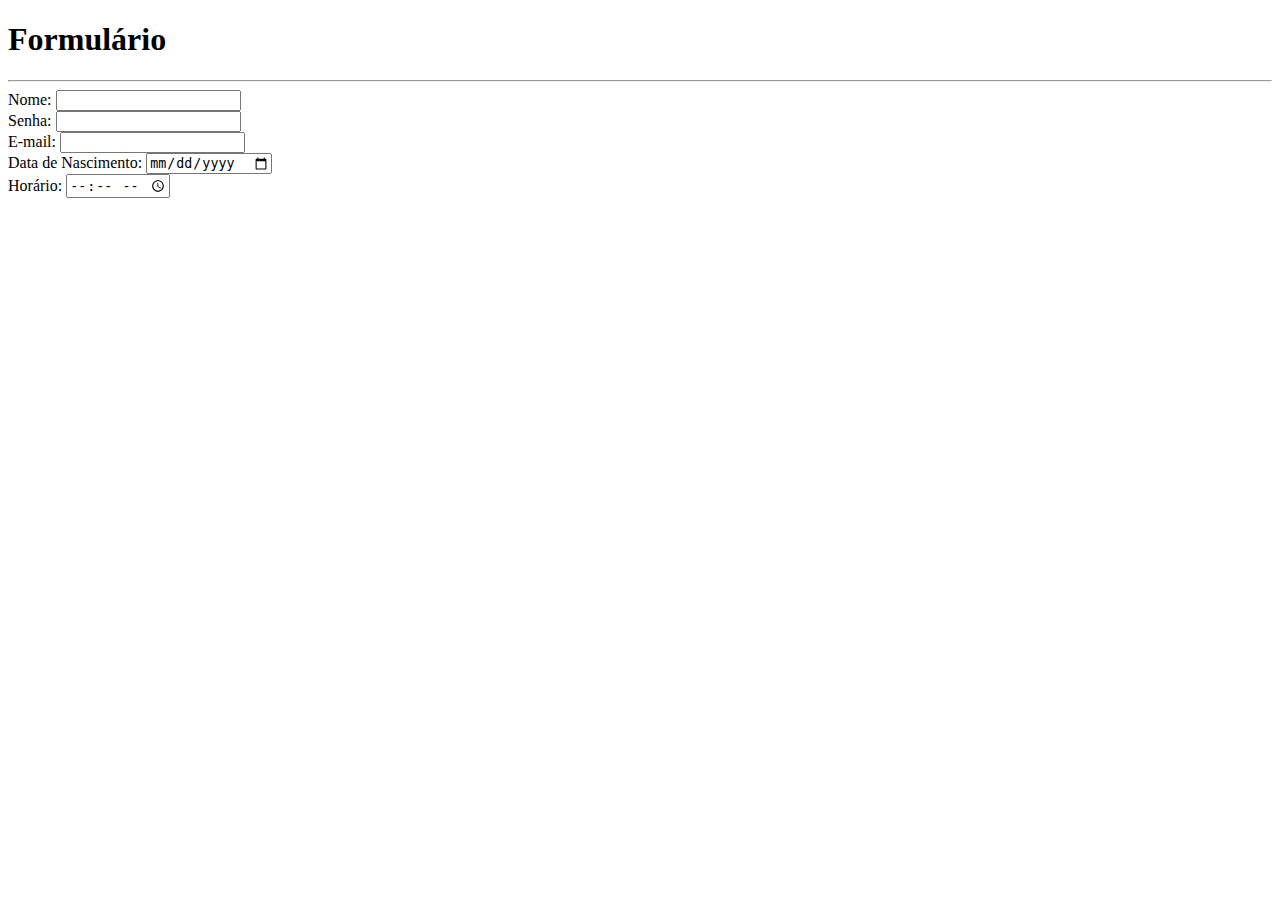
<file: formularios.html>
<!DOCTYPE html>
<html lang="pt-br">
<head>
    <meta charset="UTF-8">
    <meta name="viewport" content="width=device-width, initial-scale=1.0">
    <title>Document</title>
</head>
<body>
    <h1>Formulário</h1>
    <hr>

    <form>
        <label for="texto">Nome:</label>
        <input type="text" id="texto" name="nome">    
        <div>
            <label for="senha">Senha:</label>
                <input type="password" id="senha" name="senha">
        </div>
        <div>
            <label for="email">E-mail:</label>
            <input type="email" name="email" id="email">
        </div>
        <div>
            <label for="data">Data de Nascimento:</label>
            <input type="date" name="data" id="data">
        </div>
        <div>
        <label for="hora">Horário:</label>
        <input type="time" name="hora" id="hora">
        </div>  
    </form>
    
</body>
</html>
</file>
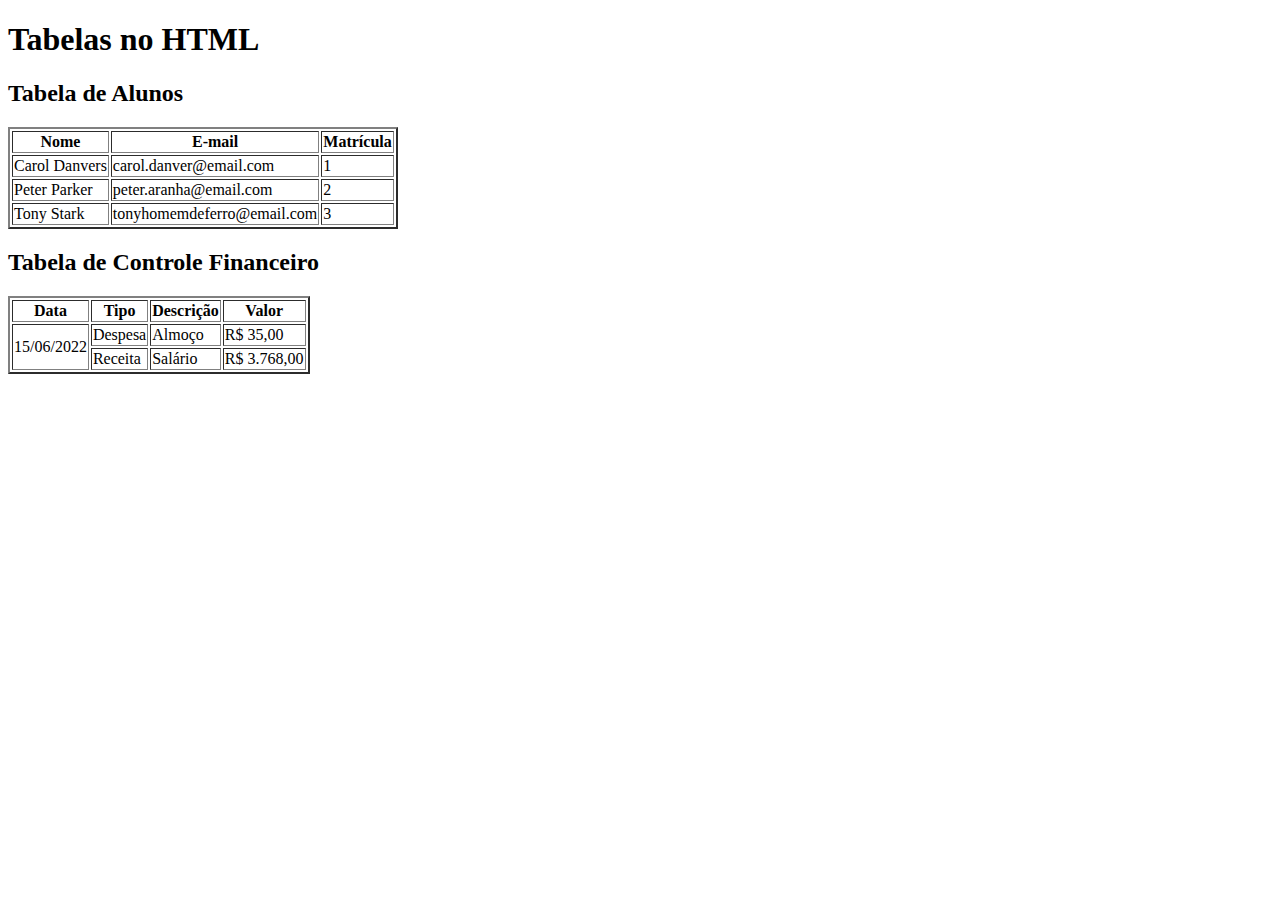
<file: tabelas.html>
<!DOCTYPE html>
<html lang="pt-br">
<head>
    <meta charset="UTF-8">
    <meta name="viewport" content="width=device-width, initial-scale=1.0">
    <title>Document</title>
</head>
<body>
    <main>
        <h1>Tabelas no HTML</h1>

        <section id="students">
            <h2>Tabela de Alunos</h2>

            <table border="2">
                <thead>
                    <tr>
                        <th>Nome</th>
                        <th>E-mail</th>
                        <th>Matrícula</th>
                    </tr>
                </thead>

                <tbody>
                    <tr>
                        <td>Carol Danvers</td>
                        <td>carol.danver@email.com</td>
                        <td>1</td>
                    </tr>
                    
                    <tr>
                        <td>Peter Parker</td>
                        <td>peter.aranha@email.com</td>
                        <td>2</td>
                       </tr> 
                    <tr>
                        <td>Tony Stark</td>
                        <td>tonyhomemdeferro@email.com</td>
                        <td>3</td>
                    </tr>
                </tbody>
            </table>

        </section>

        <section id="finance">
            <h2>Tabela de Controle Financeiro</h2>
            <!-- tabela com mesclagem -->
            <table border="2">
                <thead>
                    <tr>
                        <th>Data</th>
                        <th>Tipo</th>
                        <th>Descrição</th>
                        <th>Valor</th>
                    </tr>
                </thead>
                
                <tbody>
                    <tr>
                        <td rowspan="2">15/06/2022</td>
                        <td>Despesa</td>
                        <td>Almoço</td>
                        <td>R$ 35,00</td>
                    </tr>
                    
                    <tr>
                        <!--<td>15/06/2022</td> SE EU DEIXAR AQUI VAI BUGAR A TABELA -->
                        <td>Receita</td>
                        <td>Salário</td>
                        <td>R$ 3.768,00</td>
                    </tr>
                </tbody>
            </table>
       
    
            </table>
        </section>
    </main>
    
</body>
</html>
</file>
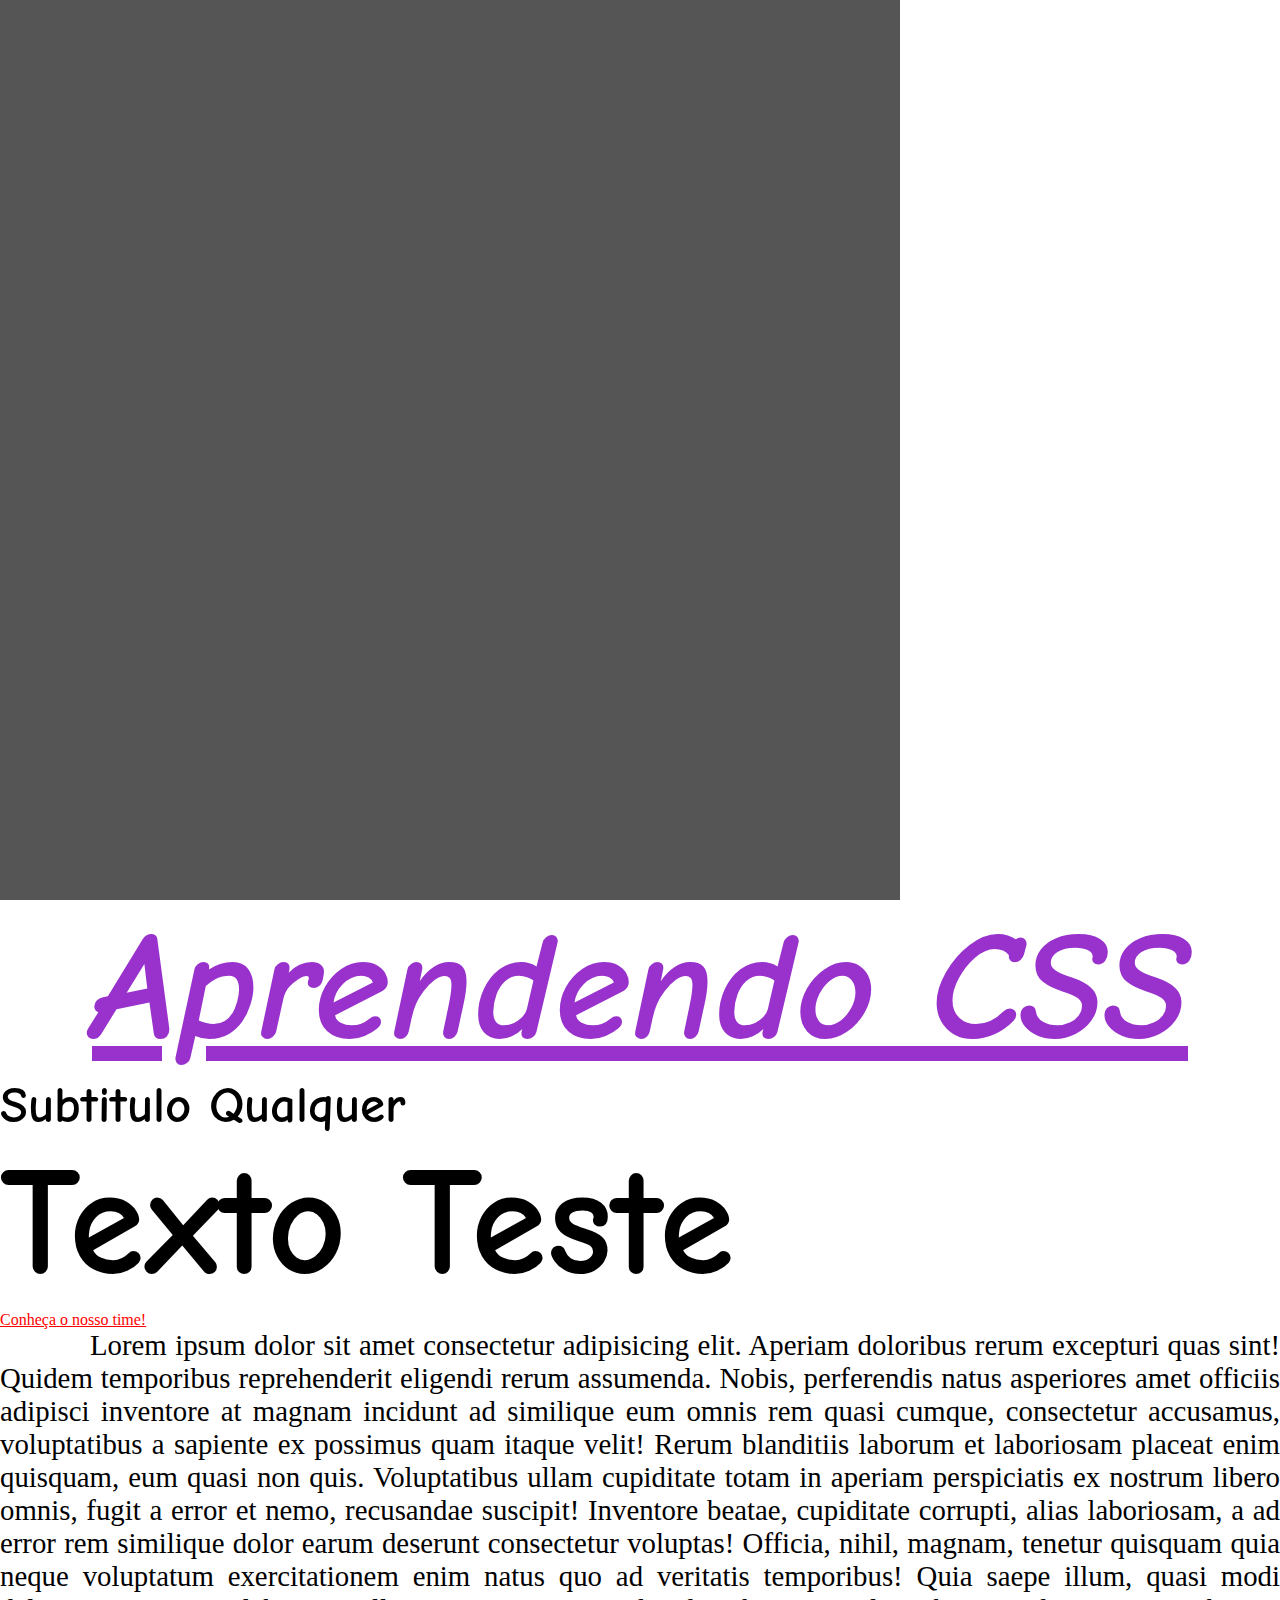
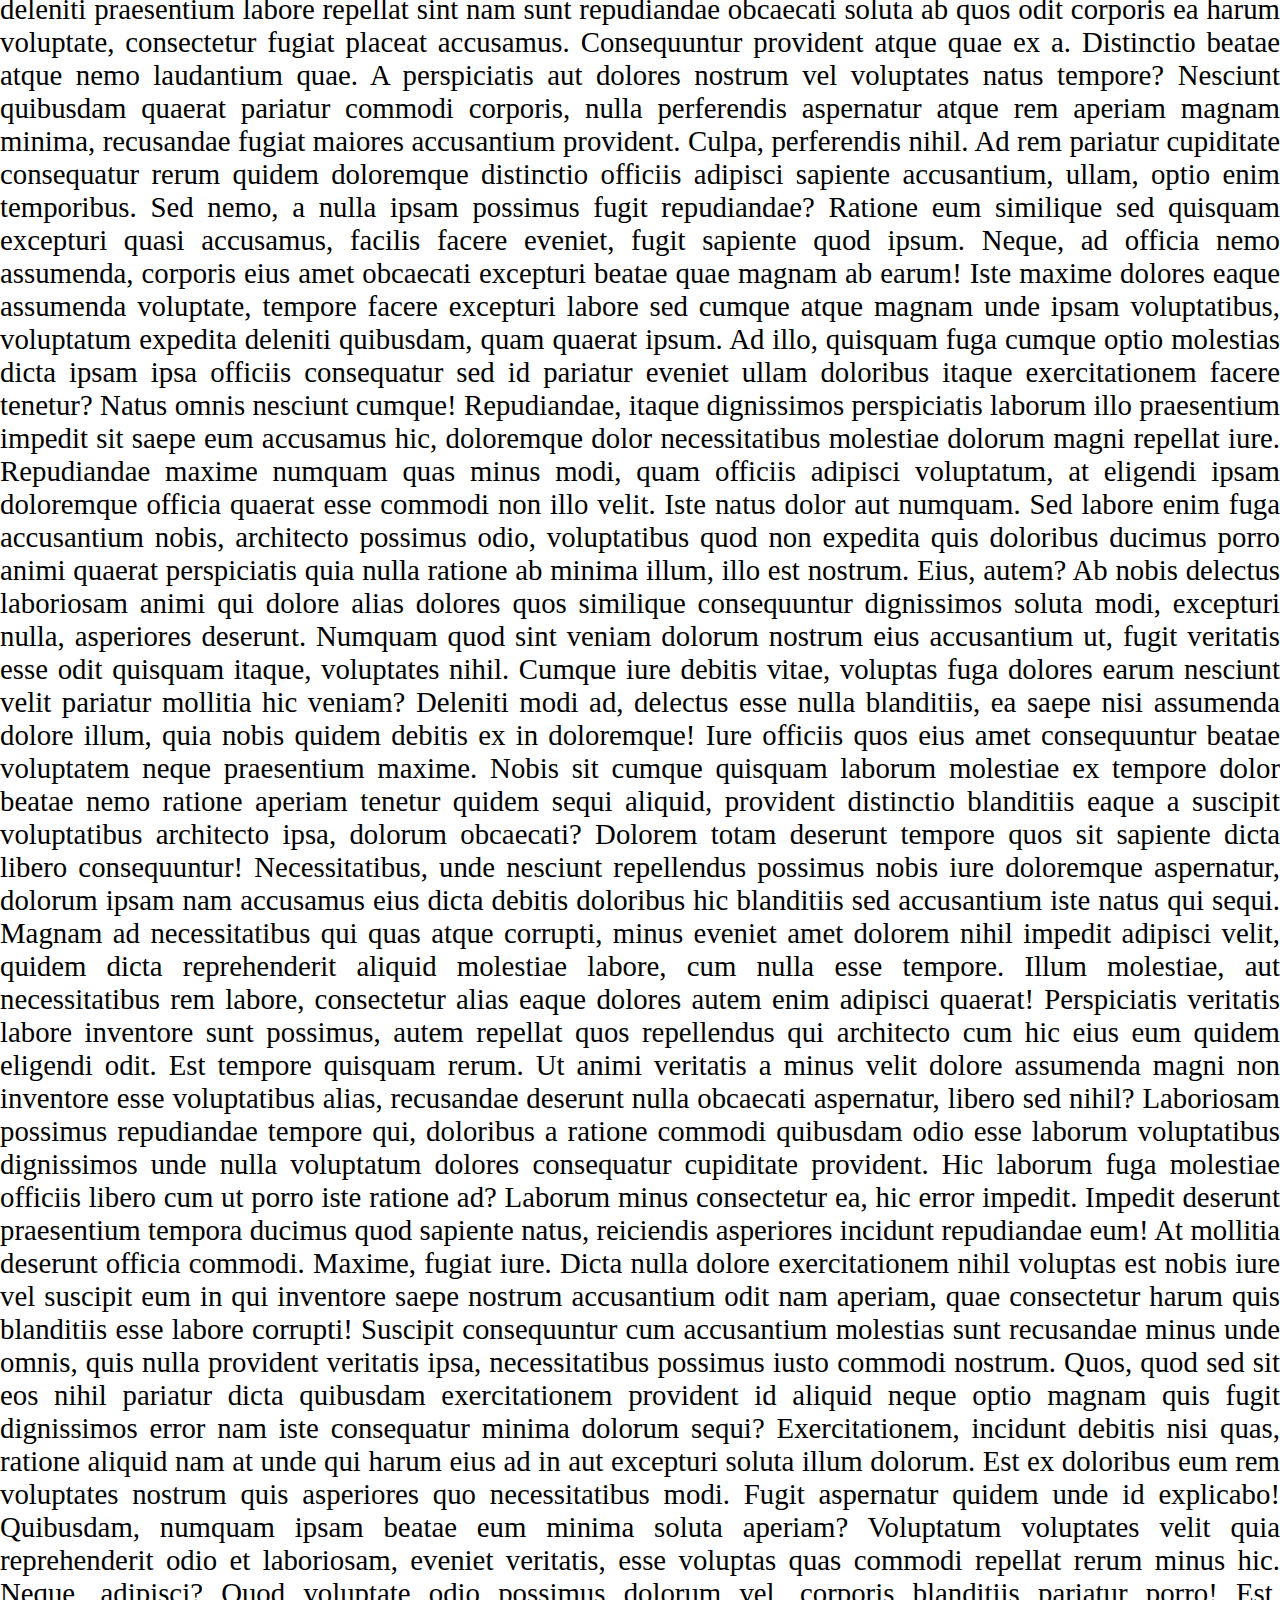
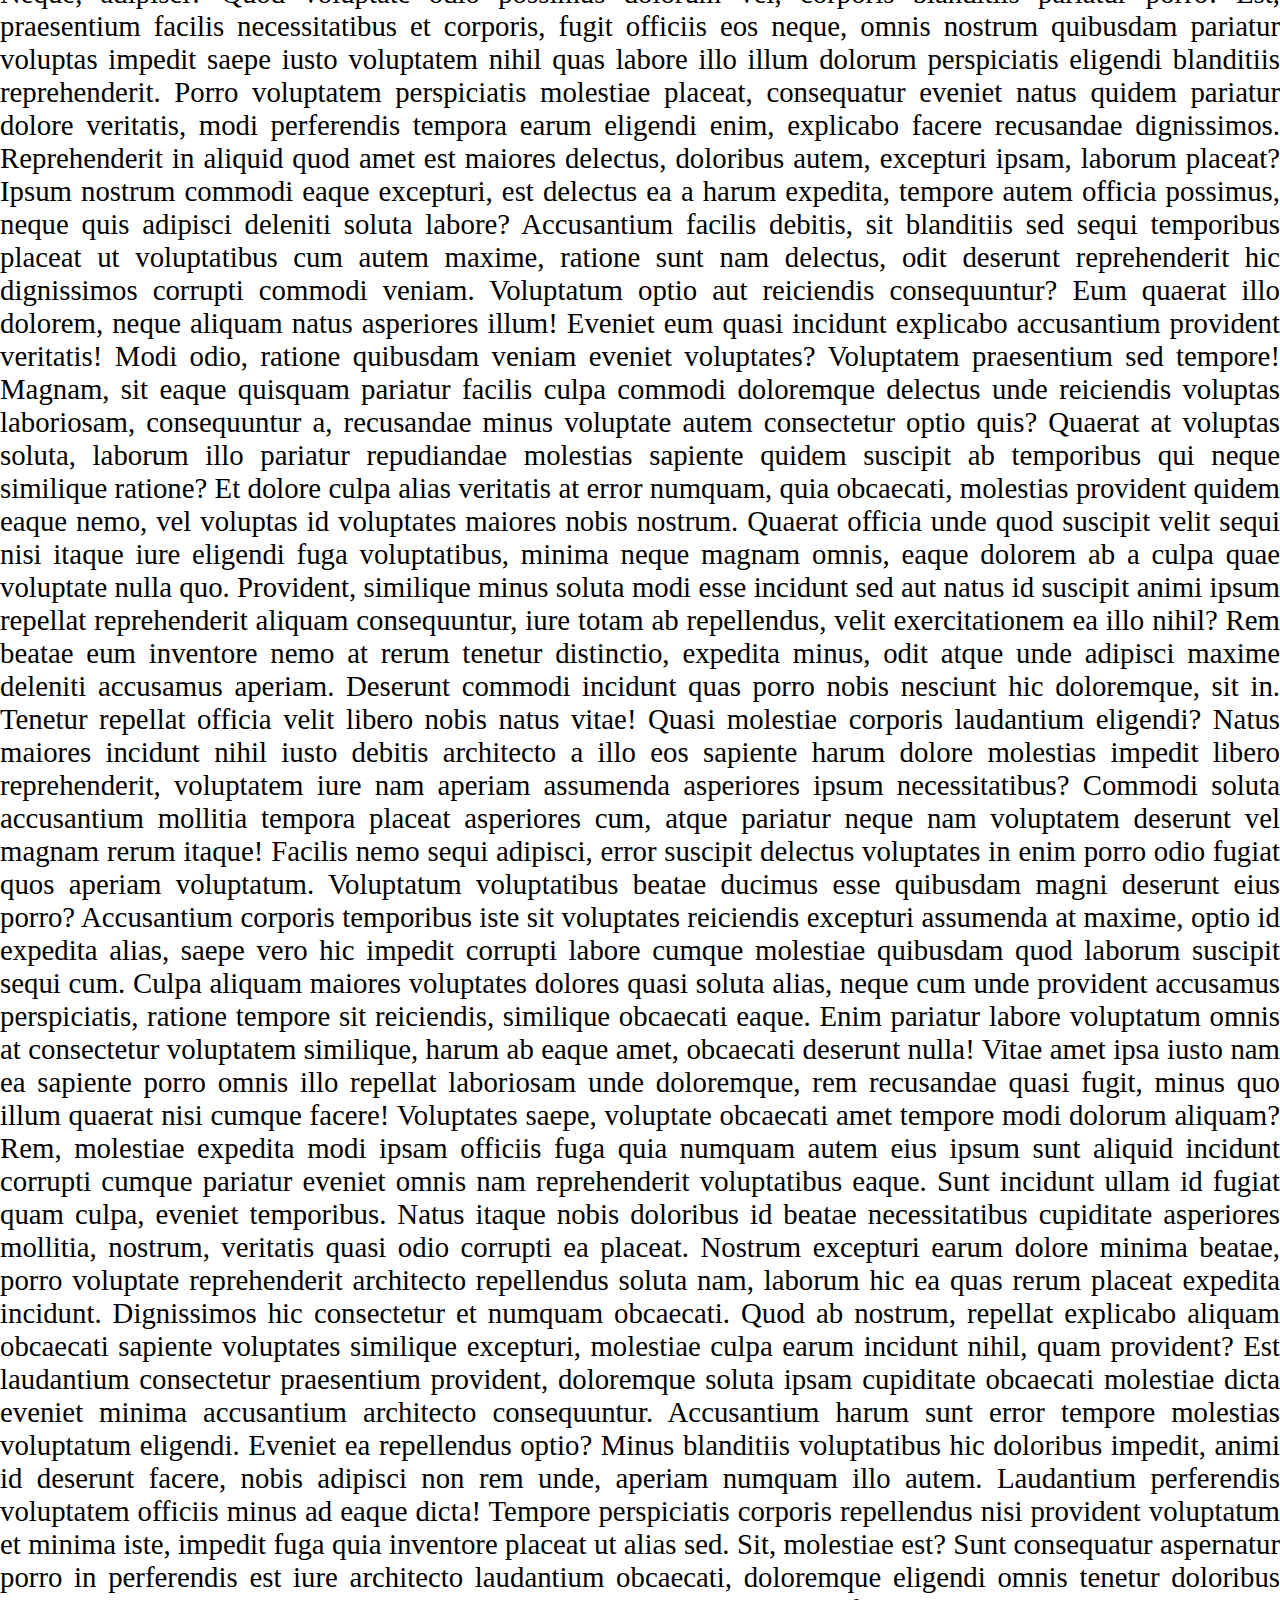
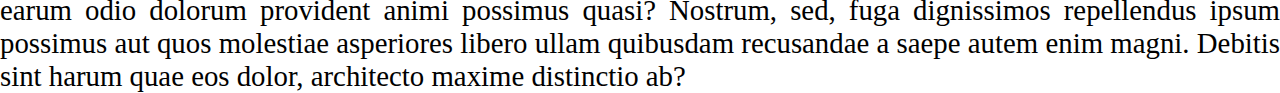
<file: css Aulas/home.html>
<!DOCTYPE html>
<html lang="pt-br">
<head>
    <meta charset="UTF-8">
    <meta name="viewport" content="width=device-width, initial-scale=1.0">
    <title>Aula CSS</title>
    <link rel="stylesheet" href="style.css">

    <link rel="preconnect" href="https://fonts.googleapis.com">
        <link rel="preconnect" href="https://fonts.gstatic.com" crossorigin>
        <link href="https://fonts.googleapis.com/css2?family=Comic+Neue:ital,wght@0,300;0,400;0,700;1,300;1,400;1,700&display=swap" rel="stylesheet">
</head>
<body>
    <div class="bg"></div>
    <h1>Aprendendo CSS</h1>
    <h2>Subtitulo Qualquer</h2>

    <div class="novo-em">
        <h2>Texto Teste</h2>
    </div>

    <a href="time.html">Conheça o nosso time!</a>

    <p>Lorem ipsum dolor sit amet consectetur adipisicing elit. Aperiam doloribus rerum excepturi quas sint! Quidem temporibus reprehenderit eligendi rerum assumenda. Nobis, perferendis natus asperiores amet officiis adipisci inventore at magnam incidunt ad similique eum omnis rem quasi cumque, consectetur accusamus, voluptatibus a sapiente ex possimus quam itaque velit! Rerum blanditiis laborum et laboriosam placeat enim quisquam, eum quasi non quis. Voluptatibus ullam cupiditate totam in aperiam perspiciatis ex nostrum libero omnis, fugit a error et nemo, recusandae suscipit! Inventore beatae, cupiditate corrupti, alias laboriosam, a ad error rem similique dolor earum deserunt consectetur voluptas! Officia, nihil, magnam, tenetur quisquam quia neque voluptatum exercitationem enim natus quo ad veritatis temporibus! Quia saepe illum, quasi modi deleniti praesentium labore repellat sint nam sunt repudiandae obcaecati soluta ab quos odit corporis ea harum voluptate, consectetur fugiat placeat accusamus. Consequuntur provident atque quae ex a. Distinctio beatae atque nemo laudantium quae. A perspiciatis aut dolores nostrum vel voluptates natus tempore? Nesciunt quibusdam quaerat pariatur commodi corporis, nulla perferendis aspernatur atque rem aperiam magnam minima, recusandae fugiat maiores accusantium provident. Culpa, perferendis nihil. Ad rem pariatur cupiditate consequatur rerum quidem doloremque distinctio officiis adipisci sapiente accusantium, ullam, optio enim temporibus. Sed nemo, a nulla ipsam possimus fugit repudiandae? Ratione eum similique sed quisquam excepturi quasi accusamus, facilis facere eveniet, fugit sapiente quod ipsum. Neque, ad officia nemo assumenda, corporis eius amet obcaecati excepturi beatae quae magnam ab earum! Iste maxime dolores eaque assumenda voluptate, tempore facere excepturi labore sed cumque atque magnam unde ipsam voluptatibus, voluptatum expedita deleniti quibusdam, quam quaerat ipsum. Ad illo, quisquam fuga cumque optio molestias dicta ipsam ipsa officiis consequatur sed id pariatur eveniet ullam doloribus itaque exercitationem facere tenetur? Natus omnis nesciunt cumque! Repudiandae, itaque dignissimos perspiciatis laborum illo praesentium impedit sit saepe eum accusamus hic, doloremque dolor necessitatibus molestiae dolorum magni repellat iure. Repudiandae maxime numquam quas minus modi, quam officiis adipisci voluptatum, at eligendi ipsam doloremque officia quaerat esse commodi non illo velit. Iste natus dolor aut numquam. Sed labore enim fuga accusantium nobis, architecto possimus odio, voluptatibus quod non expedita quis doloribus ducimus porro animi quaerat perspiciatis quia nulla ratione ab minima illum, illo est nostrum. Eius, autem? Ab nobis delectus laboriosam animi qui dolore alias dolores quos similique consequuntur dignissimos soluta modi, excepturi nulla, asperiores deserunt. Numquam quod sint veniam dolorum nostrum eius accusantium ut, fugit veritatis esse odit quisquam itaque, voluptates nihil. Cumque iure debitis vitae, voluptas fuga dolores earum nesciunt velit pariatur mollitia hic veniam? Deleniti modi ad, delectus esse nulla blanditiis, ea saepe nisi assumenda dolore illum, quia nobis quidem debitis ex in doloremque! Iure officiis quos eius amet consequuntur beatae voluptatem neque praesentium maxime. Nobis sit cumque quisquam laborum molestiae ex tempore dolor beatae nemo ratione aperiam tenetur quidem sequi aliquid, provident distinctio blanditiis eaque a suscipit voluptatibus architecto ipsa, dolorum obcaecati? Dolorem totam deserunt tempore quos sit sapiente dicta libero consequuntur! Necessitatibus, unde nesciunt repellendus possimus nobis iure doloremque aspernatur, dolorum ipsam nam accusamus eius dicta debitis doloribus hic blanditiis sed accusantium iste natus qui sequi. Magnam ad necessitatibus qui quas atque corrupti, minus eveniet amet dolorem nihil impedit adipisci velit, quidem dicta reprehenderit aliquid molestiae labore, cum nulla esse tempore. Illum molestiae, aut necessitatibus rem labore, consectetur alias eaque dolores autem enim adipisci quaerat! Perspiciatis veritatis labore inventore sunt possimus, autem repellat quos repellendus qui architecto cum hic eius eum quidem eligendi odit. Est tempore quisquam rerum. Ut animi veritatis a minus velit dolore assumenda magni non inventore esse voluptatibus alias, recusandae deserunt nulla obcaecati aspernatur, libero sed nihil? Laboriosam possimus repudiandae tempore qui, doloribus a ratione commodi quibusdam odio esse laborum voluptatibus dignissimos unde nulla voluptatum dolores consequatur cupiditate provident. Hic laborum fuga molestiae officiis libero cum ut porro iste ratione ad? Laborum minus consectetur ea, hic error impedit. Impedit deserunt praesentium tempora ducimus quod sapiente natus, reiciendis asperiores incidunt repudiandae eum! At mollitia deserunt officia commodi. Maxime, fugiat iure. Dicta nulla dolore exercitationem nihil voluptas est nobis iure vel suscipit eum in qui inventore saepe nostrum accusantium odit nam aperiam, quae consectetur harum quis blanditiis esse labore corrupti! Suscipit consequuntur cum accusantium molestias sunt recusandae minus unde omnis, quis nulla provident veritatis ipsa, necessitatibus possimus iusto commodi nostrum. Quos, quod sed sit eos nihil pariatur dicta quibusdam exercitationem provident id aliquid neque optio magnam quis fugit dignissimos error nam iste consequatur minima dolorum sequi? Exercitationem, incidunt debitis nisi quas, ratione aliquid nam at unde qui harum eius ad in aut excepturi soluta illum dolorum. Est ex doloribus eum rem voluptates nostrum quis asperiores quo necessitatibus modi. Fugit aspernatur quidem unde id explicabo! Quibusdam, numquam ipsam beatae eum minima soluta aperiam? Voluptatum voluptates velit quia reprehenderit odio et laboriosam, eveniet veritatis, esse voluptas quas commodi repellat rerum minus hic. Neque, adipisci? Quod voluptate odio possimus dolorum vel, corporis blanditiis pariatur porro! Est, praesentium facilis necessitatibus et corporis, fugit officiis eos neque, omnis nostrum quibusdam pariatur voluptas impedit saepe iusto voluptatem nihil quas labore illo illum dolorum perspiciatis eligendi blanditiis reprehenderit. Porro voluptatem perspiciatis molestiae placeat, consequatur eveniet natus quidem pariatur dolore veritatis, modi perferendis tempora earum eligendi enim, explicabo facere recusandae dignissimos. Reprehenderit in aliquid quod amet est maiores delectus, doloribus autem, excepturi ipsam, laborum placeat? Ipsum nostrum commodi eaque excepturi, est delectus ea a harum expedita, tempore autem officia possimus, neque quis adipisci deleniti soluta labore? Accusantium facilis debitis, sit blanditiis sed sequi temporibus placeat ut voluptatibus cum autem maxime, ratione sunt nam delectus, odit deserunt reprehenderit hic dignissimos corrupti commodi veniam. Voluptatum optio aut reiciendis consequuntur? Eum quaerat illo dolorem, neque aliquam natus asperiores illum! Eveniet eum quasi incidunt explicabo accusantium provident veritatis! Modi odio, ratione quibusdam veniam eveniet voluptates? Voluptatem praesentium sed tempore! Magnam, sit eaque quisquam pariatur facilis culpa commodi doloremque delectus unde reiciendis voluptas laboriosam, consequuntur a, recusandae minus voluptate autem consectetur optio quis? Quaerat at voluptas soluta, laborum illo pariatur repudiandae molestias sapiente quidem suscipit ab temporibus qui neque similique ratione? Et dolore culpa alias veritatis at error numquam, quia obcaecati, molestias provident quidem eaque nemo, vel voluptas id voluptates maiores nobis nostrum. Quaerat officia unde quod suscipit velit sequi nisi itaque iure eligendi fuga voluptatibus, minima neque magnam omnis, eaque dolorem ab a culpa quae voluptate nulla quo. Provident, similique minus soluta modi esse incidunt sed aut natus id suscipit animi ipsum repellat reprehenderit aliquam consequuntur, iure totam ab repellendus, velit exercitationem ea illo nihil? Rem beatae eum inventore nemo at rerum tenetur distinctio, expedita minus, odit atque unde adipisci maxime deleniti accusamus aperiam. Deserunt commodi incidunt quas porro nobis nesciunt hic doloremque, sit in. Tenetur repellat officia velit libero nobis natus vitae! Quasi molestiae corporis laudantium eligendi? Natus maiores incidunt nihil iusto debitis architecto a illo eos sapiente harum dolore molestias impedit libero reprehenderit, voluptatem iure nam aperiam assumenda asperiores ipsum necessitatibus? Commodi soluta accusantium mollitia tempora placeat asperiores cum, atque pariatur neque nam voluptatem deserunt vel magnam rerum itaque! Facilis nemo sequi adipisci, error suscipit delectus voluptates in enim porro odio fugiat quos aperiam voluptatum. Voluptatum voluptatibus beatae ducimus esse quibusdam magni deserunt eius porro? Accusantium corporis temporibus iste sit voluptates reiciendis excepturi assumenda at maxime, optio id expedita alias, saepe vero hic impedit corrupti labore cumque molestiae quibusdam quod laborum suscipit sequi cum. Culpa aliquam maiores voluptates dolores quasi soluta alias, neque cum unde provident accusamus perspiciatis, ratione tempore sit reiciendis, similique obcaecati eaque. Enim pariatur labore voluptatum omnis at consectetur voluptatem similique, harum ab eaque amet, obcaecati deserunt nulla! Vitae amet ipsa iusto nam ea sapiente porro omnis illo repellat laboriosam unde doloremque, rem recusandae quasi fugit, minus quo illum quaerat nisi cumque facere! Voluptates saepe, voluptate obcaecati amet tempore modi dolorum aliquam? Rem, molestiae expedita modi ipsam officiis fuga quia numquam autem eius ipsum sunt aliquid incidunt corrupti cumque pariatur eveniet omnis nam reprehenderit voluptatibus eaque. Sunt incidunt ullam id fugiat quam culpa, eveniet temporibus. Natus itaque nobis doloribus id beatae necessitatibus cupiditate asperiores mollitia, nostrum, veritatis quasi odio corrupti ea placeat. Nostrum excepturi earum dolore minima beatae, porro voluptate reprehenderit architecto repellendus soluta nam, laborum hic ea quas rerum placeat expedita incidunt. Dignissimos hic consectetur et numquam obcaecati. Quod ab nostrum, repellat explicabo aliquam obcaecati sapiente voluptates similique excepturi, molestiae culpa earum incidunt nihil, quam provident? Est laudantium consectetur praesentium provident, doloremque soluta ipsam cupiditate obcaecati molestiae dicta eveniet minima accusantium architecto consequuntur. Accusantium harum sunt error tempore molestias voluptatum eligendi. Eveniet ea repellendus optio? Minus blanditiis voluptatibus hic doloribus impedit, animi id deserunt facere, nobis adipisci non rem unde, aperiam numquam illo autem. Laudantium perferendis voluptatem officiis minus ad eaque dicta! Tempore perspiciatis corporis repellendus nisi provident voluptatum et minima iste, impedit fuga quia inventore placeat ut alias sed. Sit, molestiae est? Sunt consequatur aspernatur porro in perferendis est iure architecto laudantium obcaecati, doloremque eligendi omnis tenetur doloribus earum odio dolorum provident animi possimus quasi? Nostrum, sed, fuga dignissimos repellendus ipsum possimus aut quos molestiae asperiores libero ullam quibusdam recusandae a saepe autem enim magni. Debitis sint harum quae eos dolor, architecto maxime distinctio ab?</p>
</body>
</html>
</file>
<file: css Aulas/style.css>
*{
    margin: 0px;
    padding: 0px;
}

:root {
    font-size: 62.5%;
    font-size: 16px;
}

body {
    font-family: 'times new roman';
}

h1 {
    color: darkorchid;
    font-size: 9.6rem;
    font-weight: 900;
    font-style: oblique;
    text-decoration: underline;
    text-transform: capitalize;
    text-align: center;
}

h1, h2, h3, h4, h5, h6 {
    font-family: "Comic Neue", cursive;
}

h2 {
    font-size: 3.2rem;
}

.novo-em {
    font-size: 300%;
}

.novo-em h2 {
    font-size: 3.2em;
}

p{
    font-size: 1.8rem;
    text-align: justify;
    text-indent: 90px;
}

a {
    font: 2.4rem;
    color: red;
}

a:visited {
    color: darkgreen;
}

a:hover {
    color: coral;
}

.bg {
    height: 100vh;
    width: 100vh;
    background-color: #555;
    background-image: url('https://plus.unsplash.com/premium_photo-1714051661316-4432704b02f8?q=80&w=2070&auto=format&fit=crop&ixlib=rb-4.0.3&ixid=M3wxMjA3fDB8MHxwaG90by1wYWdlfHx8fGVufDB8fHx8fA%3D%3D');
    background-size: cover;
    background-repeat: no-repeat;
    background-attachment: fixed;
}
</file>
